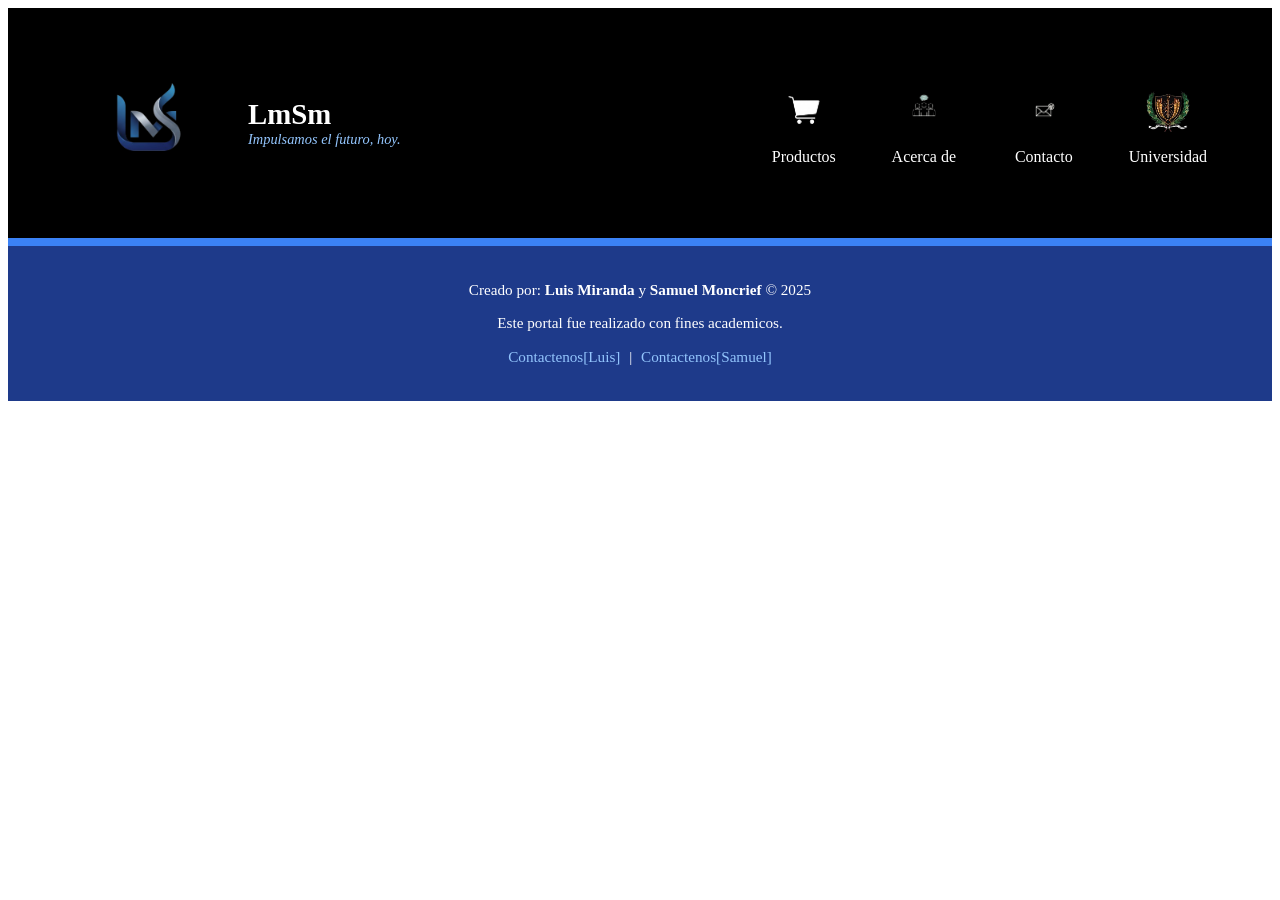
<file: index.html>
<!DOCTYPE html>
<html lang="es">
<head>
  <meta charset="UTF-8">
  <meta name="viewport" content="width=device-width, initial-scale=1.0">
  <title>Página principal</title>


  <link rel="stylesheet" href="style.css">
</head>

<body>
  <header>
    <div class="header-container">

      <div class="logo-nombre">
        <img src="img/logo.png" alt="Logo de la empresa">
        <div>
          <h1>LmSm</h1>
          <p class="slogan">Impulsamos el futuro, hoy.</p>
        </div>
      </div>
  
      
      <nav class="menu-graficos">
        <a href="Productos.html" class="item">
          <img src="img/carrito.png" alt="Productos">
          <span>Productos</span>
        </a>
      
        <a href="acerca.html" class="item">
          <img src="img/acerca.png" alt="Acerca de">
          <span>Acerca de</span>
        </a>
      
        <a href="contacto.html" class="item">
          <img src="img/contacto.png" alt="Contacto">
          <span>Contacto</span>
        </a>
      
        <a href="https://www.unicartagena.edu.co/" class="item">
          <img src="img/universidad.png" alt="Universidad de Cartagena">
          <span>Universidad</span>
        </a>
      </nav>
      
    </div>
  </header>
  

  <footer>
    <div class="footer-container">
      <p>Creado por: <strong>Luis Miranda</strong> y <strong>Samuel Moncrief</strong> © 2025</p>
      <p> Este portal fue realizado con fines academicos. <p/>
      <p>
        <a href="mailto:luis@empresa.com?subject=Consulta">Contactenos[Luis]</a> |
        <a href="mailto:samuel@empresa.com?subject=Consulta">Contactenos[Samuel]</a>
      </p>
    </div>
  </footer>
  
</body>
</html>
</file>
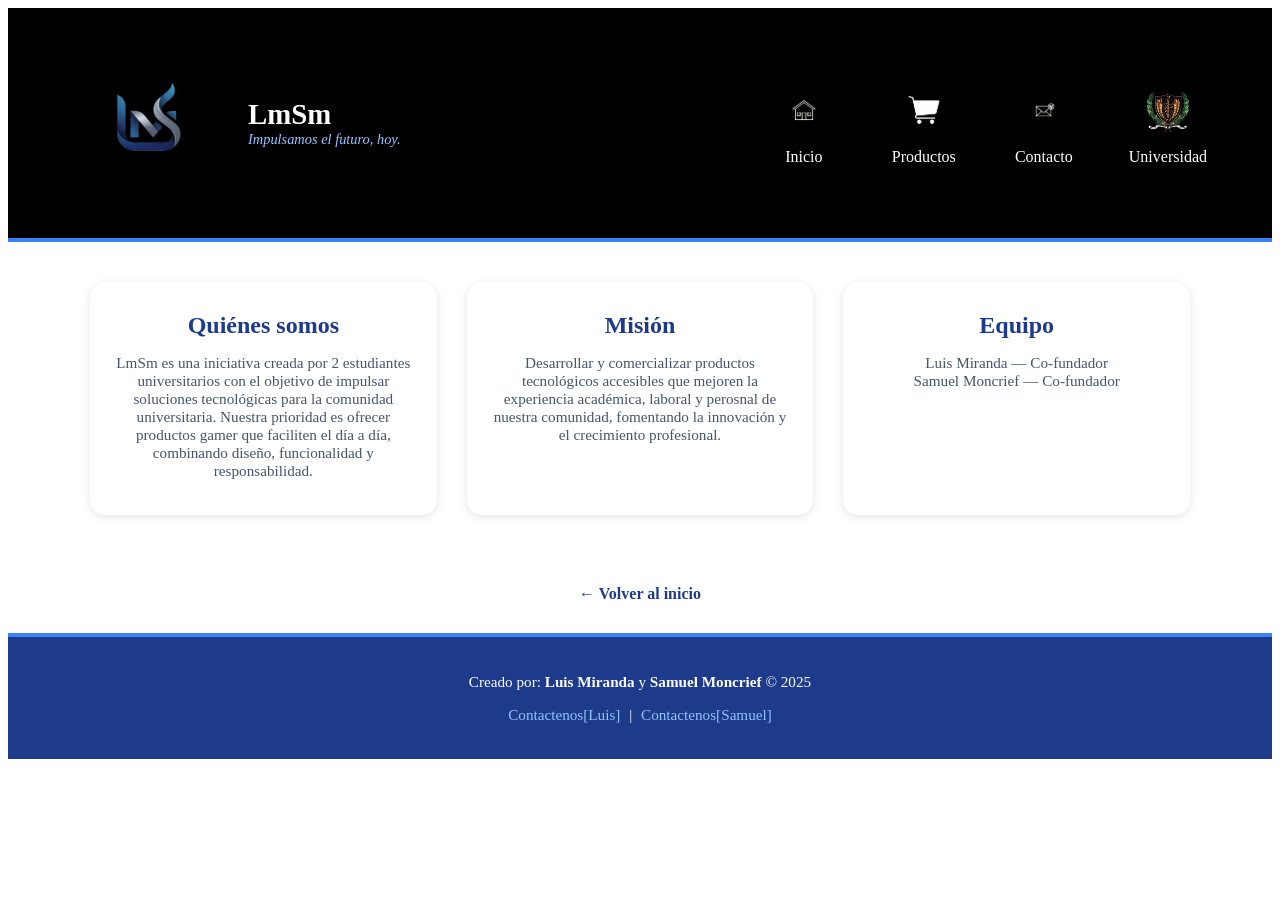
<file: acerca.html>
<!DOCTYPE html>
<html lang="es">
<head>
  <meta charset="UTF-8" />
  <meta name="viewport" content="width=device-width, initial-scale=1.0"/>
  <title>Acerca de - LmSm</title>
  <link rel="stylesheet" href="style.css" />
</head>
<body>
  <header>
    <div class="header-container">
      <div class="logo-nombre">
        <img src="img/logo.png" alt="Logo de la empresa">
        <div>
          <h1>LmSm</h1>
          <p class="slogan">Impulsamos el futuro, hoy.</p>
        </div>
      </div>

      <nav class="menu-graficos">
        <a href="index.html" class="item">
          <img src="img/Inicio.png" alt="Inicio">
          <span>Inicio</span>
        </a>

        <a href="Productos.html" class="item">
          <img src="img/carrito.png" alt="Productos">
          <span>Productos</span>
        </a>

        <a href="contacto.html" class="item">
          <img src="img/contacto.png" alt="Contacto">
          <span>Contacto</span>
        </a>

        <a href="https://www.unicartagena.edu.co/" class="item">
          <img src="img/universidad.png" alt="Universidad de Cartagena">
          <span>Universidad</span>
        </a>
      </nav>
    </div>
  </header>

  <main>
    <section class="productos" style="padding-top: 40px;">
      <div class="producto">
        <h2>Quiénes somos</h2>
        <p>
          LmSm es una iniciativa creada por 2 estudiantes universitarios con el objetivo de
          impulsar soluciones tecnológicas para la comunidad universitaria. 
          Nuestra prioridad es ofrecer productos gamer que faciliten el día a día,
          combinando diseño, funcionalidad y responsabilidad.
        </p>
      </div>

      <div class="producto">
        <h2>Misión</h2>
        <p>
          Desarrollar y comercializar productos tecnológicos accesibles que mejoren la
          experiencia académica, laboral y perosnal de nuestra comunidad, fomentando la innovación
          y el crecimiento profesional.
        </p>
      </div>

      <div class="producto">
        <h2>Equipo</h2>
        <p>
          Luis Miranda — Co-fundador<br>
          Samuel Moncrief — Co-fundador<br>
        </p>
      </div>

    </section>

    <div class="volver">
      <a href="index.html">← Volver al inicio</a>
    </div>
  </main>

  <footer>
    <div class="footer-container">
      <p>Creado por: <strong>Luis Miranda</strong> y <strong>Samuel Moncrief</strong> © 2025</p>
      <p>
        <a href="mailto:luis@empresa.com?subject=Consulta">Contactenos[Luis]</a> |
        <a href="mailto:samuel@empresa.com?subject=Consulta">Contactenos[Samuel]</a>
      </p>
    </div>
  </footer>
</body>
</html>
</file>
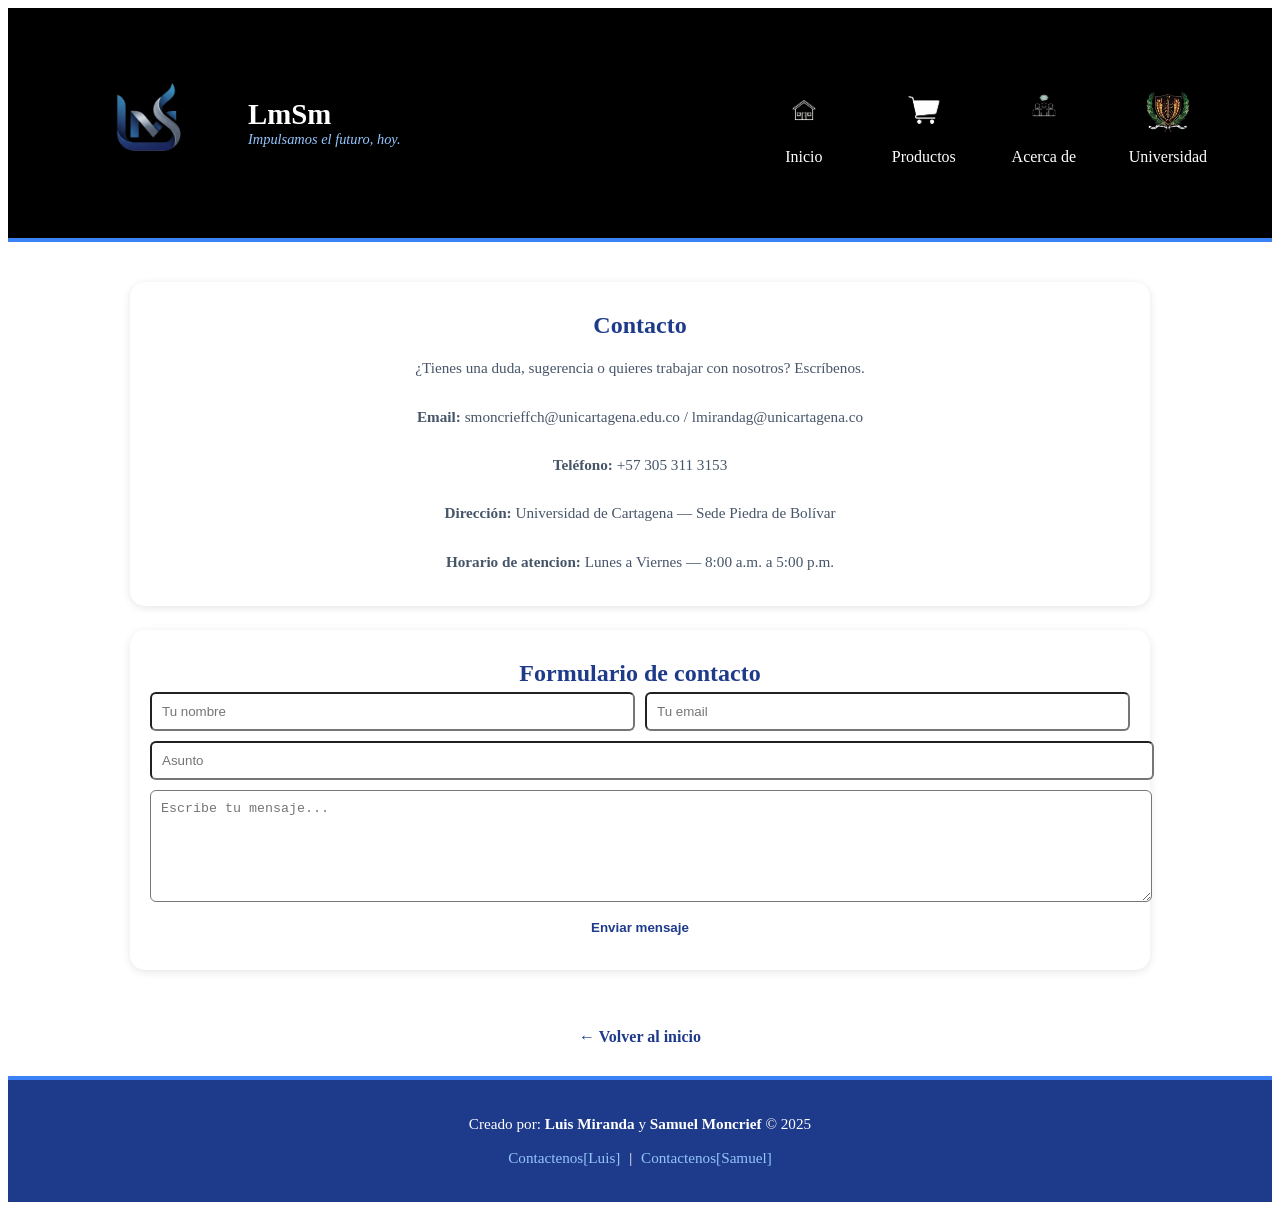
<file: contacto.html>
<!DOCTYPE html>
<html lang="es">
<head>
  <meta charset="UTF-8" />
  <meta name="viewport" content="width=device-width, initial-scale=1.0"/>
  <title>Contacto - LmSm</title>
  <link rel="stylesheet" href="style.css" />

  <!-- Estilos añadidos (solo en HTML) para centrar y hacer coincidir anchos -->
  <style>
    /* Contenedor principal de la sección */
    .productos {
      display: grid;
      grid-template-columns: repeat(2, 1fr);
      gap: 24px;
      width: 92%;
      max-width: 1100px;
      margin: 0 auto;
      padding-top: 40px;
      box-sizing: border-box;
      align-items: start;
    }

    /* Forzar que el formulario ocupe toda la fila del grid */
    .producto.full {
      grid-column: 1 / -1;
    }

    /* Hacer que también el primer bloque de contacto ocupe toda la fila
       y se centre con el mismo ancho que el contenedor (coincide con el formulario) */
    .productos > .producto:first-child {
      grid-column: 1 / -1;
      width: 100%;
      max-width: 1100px;
      margin: 0 auto;
      box-sizing: border-box;
    }

    /* Ajustes responsivos: en pantallas pequeñas usar 1 columna */
    @media (max-width: 800px) {
      .productos {
        grid-template-columns: 1fr;
        width: 96%;
        gap: 16px;
      }
    }

    /* Opcional: centrar el contenido interior del bloque contacto */
    .producto {
      display: flex;
      flex-direction: column;
      justify-content: center;
    }
  </style>
</head>
<body>
  <header>
    <div class="header-container">
      <div class="logo-nombre">
        <img src="img/logo.png" alt="Logo de la empresa">
        <div>
          <h1>LmSm</h1>
          <p class="slogan">Impulsamos el futuro, hoy.</p>
        </div>
      </div>

      <nav class="menu-graficos">
        <a href="index.html" class="item">
          <img src="img/Inicio.png" alt="Inicio">
          <span>Inicio</span>
        </a>

        <a href="Productos.html" class="item">
          <img src="img/carrito.png" alt="Productos">
          <span>Productos</span>
        </a>

        <a href="acerca.html" class="item">
          <img src="img/acerca.png" alt="Acerca de">
          <span>Acerca de</span>
        </a>

        <a href="https://www.unicartagena.edu.co/" class="item">
          <img src="img/universidad.png" alt="Universidad de Cartagena">
          <span>Universidad</span>
        </a>
      </nav>
    </div>
  </header>

  <main>
    <section class="productos">
      <div class="producto">
        <h2>Contacto</h2>
        <p>¿Tienes una duda, sugerencia o quieres trabajar con nosotros? Escríbenos.</p>
        <p><strong>Email:</strong> smoncrieffch@unicartagena.edu.co / lmirandag@unicartagena.co</p>
        <p><strong>Teléfono:</strong> +57 305 311 3153</p>
        <p><strong>Dirección:</strong> Universidad de Cartagena — Sede Piedra de Bolívar</p>
        <p><strong>Horario de atencion:</strong> Lunes a Viernes — 8:00 a.m. a 5:00 p.m.</p>
      </div>

      <div class="producto full">
        <h2>Formulario de contacto</h2>
        <form id="contactForm" onsubmit="return enviarMail(event)" novalidate>
          <div style="display:flex; gap:10px; flex-wrap:wrap;">
            <input type="text" id="name" name="name" placeholder="Tu nombre" required style="flex:1; padding:10px; border-radius:6px;"/>
            <input type="email" id="email" name="email" placeholder="Tu email" required style="flex:1; padding:10px; border-radius:6px;"/>
          </div>

          <input type="text" id="subject" name="subject" placeholder="Asunto" required style="width:100%; margin-top:10px; padding:10px; border-radius:6px;"/>

          <textarea id="message" name="message" rows="6" placeholder="Escribe tu mensaje..." required style="width:100%; margin-top:10px; padding:10px; border-radius:6px;"></textarea>

          <div style="text-align:center; margin-top:12px;">
            <button type="submit" style="background:none; border:none; color:#1e3a8a; font-weight:bold; cursor:pointer;">
              Enviar mensaje
            </button>
          </div>
          <p id="formNote" style="font-size:0.9em; color:#475569; text-align:center; margin-top:8px;">
          </p>
        </form>
      </div>
    </section>

    <div class="volver" style="text-align:center; margin-top:18px;">
      <a href="index.html">← Volver al inicio</a>
    </div>
  </main>

  <footer>
    <div class="footer-container">
      <p>Creado por: <strong>Luis Miranda</strong> y <strong>Samuel Moncrief</strong> © 2025</p>
      <p>
        <a href="mailto:luis@empresa.com?subject=Consulta">Contactenos[Luis]</a> |
        <a href="mailto:samuel@empresa.com?subject=Consulta">Contactenos[Samuel]</a>
      </p>
    </div>
  </footer>

  <script>
    // Envío vía mailto: (boceto). Abre el cliente de correo del usuario.
    function enviarMail(event) {
      event.preventDefault();
      const name = document.getElementById('name').value.trim();
      const email = document.getElementById('email').value.trim();
      const subject = document.getElementById('subject').value.trim() || 'Contacto desde web';
      const message = document.getElementById('message').value.trim();

      if (!name || !email || !message) {
        alert('Por favor completa todos los campos requeridos.');
        return false;
      }

      const body = encodeURIComponent(
        `Nombre: ${name}\nEmail: ${email}\n\nMensaje:\n${message}`
      );

      // Ajusta el destinatario si quieres otro email
      const mailto = `mailto:samuel@empresa.com?subject=${encodeURIComponent(subject)}&body=${body}`;
      window.location.href = mailto;
      return false;
    }
  </script>
</body>
</html>
</file>
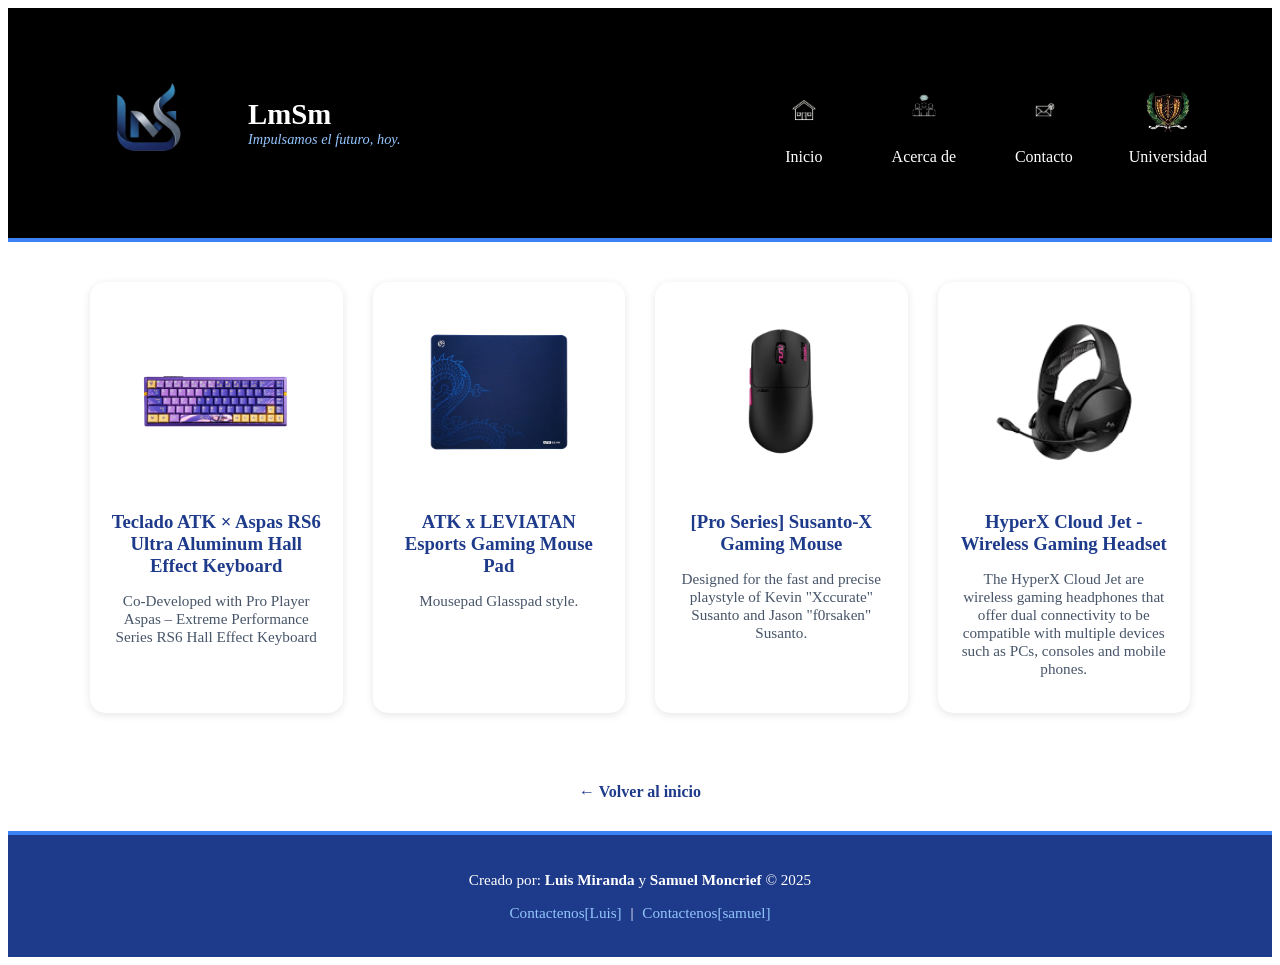
<file: Productos.html>
<!DOCTYPE html>
<html lang="es">
<head>
  <meta charset="UTF-8">
  <meta name="viewport" content="width=device-width, initial-scale=1.0">
  <title>Productos - Mi Empresa</title>
  <link rel="stylesheet" href="style.css">
</head>

<body>
  
  <header>
    <div class="header-container">
      <div class="logo-nombre">
        <img src="img/logo.png" alt="Logo de la empresa">
        <div>
          <h1>LmSm</h1>
          <p class="slogan">Impulsamos el futuro, hoy.</p>
        </div>
      </div>

      <nav class="menu-graficos">

        <a href="index.html" class="item">
            <img src="img/Inicio.png" alt="Inicio">
            <span>Inicio</span>
          </a>
      
        <a href="acerca.html" class="item">
          <img src="img/acerca.png" alt="Acerca de">
          <span>Acerca de</span>
        </a>
      
        <a href="contacto.html" class="item">
          <img src="img/contacto.png" alt="Contacto">
          <span>Contacto</span>
        </a>
      
        <a href="https://www.unicartagena.edu.co/" class="item">
          <img src="img/universidad.png" alt="Universidad de Cartagena">
          <span>Universidad</span>
        </a>
      </nav>
    </div>
  </header>


  <main>
    <section class="productos">
      <div class="producto">
        <img src="img/Teclado.png" alt="Teclado">
        <h3>Teclado ATK × Aspas RS6 Ultra Aluminum Hall Effect Keyboard</h3>
        <p>Co-Developed with Pro Player Aspas – Extreme Performance Series RS6 Hall Effect Keyboard</p>
      </div>

      <div class="producto">
        <img src="img/Glasspad.png" alt="Glasspad">
        <h3>ATK x LEVIATAN Esports Gaming Mouse Pad</h3>
        <p>Mousepad Glasspad style.</p>
      </div>

      <div class="producto">
        <img src="img/Mouse.png" alt="Mouse">
        <h3>[Pro Series] Susanto-X Gaming Mouse</h3>
        <p>Designed for the fast and precise playstyle of Kevin "Xccurate" Susanto and Jason "f0rsaken" Susanto.</p>
      </div>

      <div class="producto">
        <img src="img/Hyper.png" alt="Hyper x">
        <h3>HyperX Cloud Jet - Wireless Gaming Headset</h3>
        <p>The HyperX Cloud Jet are wireless gaming headphones that offer dual connectivity to be compatible with multiple devices such as PCs, consoles and mobile phones.</p>
      </div>
    </section>

    <div class="volver">
      <a href="index.html">← Volver al inicio</a>
    </div>
  </main>


  <footer>
    <div class="footer-container">
      <p>Creado por: <strong>Luis Miranda</strong> y <strong>Samuel Moncrief</strong> © 2025</p>
      <p>
        <a href="mailto:luis@empresa.com?subject=Consulta">Contactenos[Luis]</a> |
        <a href="mailto:samuel@empresa.com?subject=Consulta">Contactenos[samuel]</a>
      </p>
    </div>
  </footer>
</body>
</html>
</file>
<file: style.css>
header {
    background-color: #000; 
    color: white;
    padding: 15px 40px;
    border-bottom: 4px solid #3b82f6;
  }
  
  .header-container {
    display: flex;
    align-items: center;
    justify-content: space-between; 
    flex-wrap: wrap;
  }
  

  .logo-nombre {
    display: flex;
    align-items: center;
    gap: 0px;
  }
  
  .logo-nombre img {
    width: 200px;
    height: auto;
  }
  
  .logo-nombre h1 {
    font-size: 1.8em;
    margin: 0;
  }
  
  .logo-nombre .slogan {
    margin: 0;
    font-style: italic;
    color: #93c5fd;
    font-size: 0.9em;
  }
  

  nav {
    display: flex;
    gap: 20px;
  }
  
  nav a {
    color: white;
    text-decoration: none;
    font-weight: bold;
    transition: color 0.3s;
  }
  
  nav a:hover {
    color: #3b82f6;
  }
  .menu-graficos {
    display: flex;
    justify-content: center;
    align-items: flex-start;
    gap: 50px;
    padding: 25px;
  }

  .menu-graficos .item {
    display: flex;
    flex-direction: column;
    align-items: center;
    text-decoration: none; 
    color: white;
    font-family: 'Times New Roman', Times, serif;
    font-weight: 500;
    transition: transform 0.3s ease;
  }
  

  .menu-graficos img {
    width: 70px;
    height: 60px;
    object-fit: contain;
    border: none;
    background: none;
    transition: transform 0.3s, opacity 0.3s;
  }
 
  .menu-graficos span {
    margin-top: 8px;
    font-size: 16px;
  }
  

  .menu-graficos .item:hover img {
    transform: scale(1.1);
    opacity: 0.9;
  }
  .menu-graficos .item:hover span {
    text-decoration: underline;
  }


footer {
    background-color: #1e3a8a; 
    color: white;
    text-align: center;
    padding: 20px 10px;
    margin-top: 0;
    border-top: 4px solid #3b82f6;
    font-size: 0.95em;
  }
  
  footer a {
    color: #93c5fd;
    text-decoration: none;
    margin: 0 5px;
  }
  
  footer a:hover {
    text-decoration: underline;
  }
  
  footer .footer-container {
    max-width: 900px;
    margin: 0 auto;
  }
  

.productos {
    display: grid;
    grid-template-columns: repeat(auto-fit, minmax(250px, 1fr));
    gap: 30px;
    padding: 40px;
    max-width: 1100px;
    margin: 0 auto;
  }
  
  .producto {
    background: white;
    border-radius: 15px;
    box-shadow: 0 2px 8px rgba(0,0,0,0.1);
    text-align: center;
    padding: 20px;
    transition: transform 0.3s;
  }
  
  .producto:hover {
    transform: translateY(-5px);
  }
  
  .producto img {
    width: 100%;
    height: 180px;
    object-fit: contain;
    margin-bottom: 15px;
  }
  
  .producto h3 {
    margin: 10px 0 5px 0;
    color: #1e3a8a;
  }

    .producto h2 {
    margin: 10px 0 5px 0;
    color: #1e3a8a;
  }
  
  .producto p {
    font-size: 0.95em;
    color: #475569;
  }
  

  .volver {
    text-align: center;
    margin: 30px 0;
  }
  
  .volver a {
    color: #1e3a8a;
    font-weight: bold;
    text-decoration: none;
  }
  
  .volver a:hover {
    text-decoration: underline;
  }
</file>
